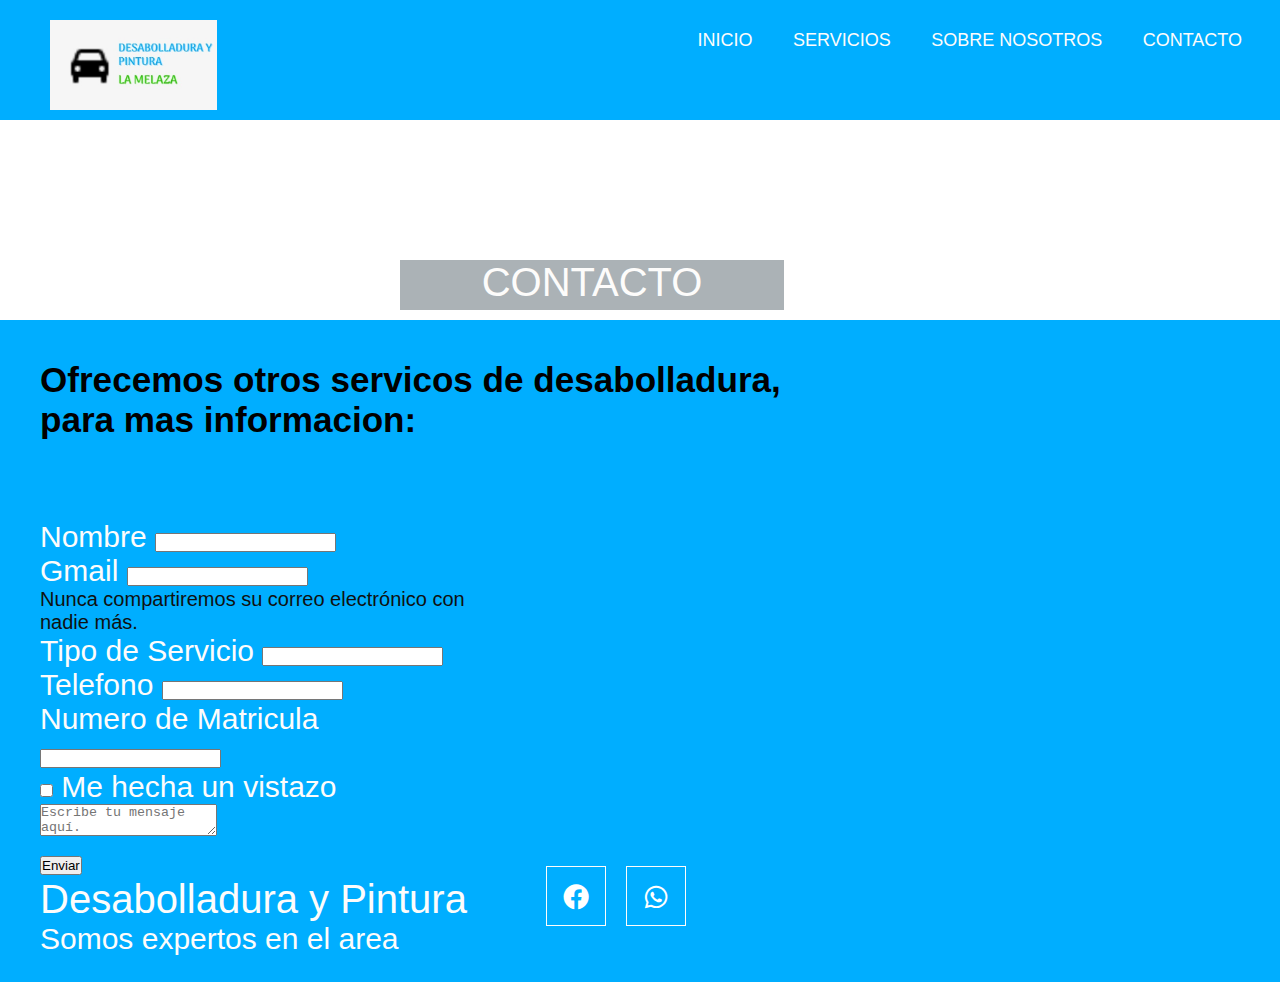
<file: Contactos.html>
<!DOCTYPE html>
<html lang="es">
<head>
    <meta charset="UTF-8">
    <meta http-equiv="X-UA-Compatible" content="IE=edge">
    <meta name="viewport" content="width=device-width, initial-scale=1.0">
    <title>Desabolladura y pintura-La melaza</title>
    <link rel="stylesheet" href="css/estillo.css">
    <link href='https://unpkg.com/boxicons@2.1.1/css/boxicons.min.css' rel='stylesheet'>
   
</head>

<body>
 
<header>
 <nav>
     <input type="checkbox" id="check">
     <label for="check" class="checkbtn">
         <i class="fas fa.bars"></i>
         <img src="img/menu-regular-24 (1).png" alt="" id="menuregular">
     </label>
         <a href="a" class="enlace">
            <img src="./img/logo.jpeg" alt="" class="logo">
        </a>
         <ul>

            <li> <a class="active"  href="index.html">INICIO</a>  </li>
            <li> <a href="Servicio.html">SERVICIOS</a>  </li>
            <li> <a href="Sobre Nosotros.html">SOBRE NOSOTROS</a>  </li>
            <li> <a href="Contactos.html">CONTACTO</a>  </li>
        </ul>
     
     </a>
 </nav>
 

<main>
</header>
<section class="contenedor" id="contactanos"></section>
        <h2 class="subtitulo">CONTACTO</h2>
        <section class="contactanos">
            <div class="cont-contactus">
            
            </div>
        </section>
   
        <footer id="contactos">
            <div class="infor">
                <h3><br> Ofrecemos otros servicos de desabolladura,</br> para mas informacion:</h3>
            </div>
            <div class="contenedor footer-contenedor">
            <div class="contact-us">
                         <form>
                        <div class="mb-3">
                            <div class="mb-3">
                           <label for="exampleInputName" class="form-label">Nombre</label>
                            <input type="name" class="form-control" id="exampleInputName" aria-describedby="nameHelp">
                        </div>
                       
                         <label for="exampleInputEmail1" class="form-label">Gmail</label>
                          <input type="gmail" class="form-control" id="exampleInputgmail1" aria-describedby="gmailHelp">
                       <div id="gmailHelp" class="form-text">Nunca compartiremos su correo electrónico con nadie más.</div>
                        </div>
                       <div class="mb-3">
                          <label for="exampleInputPassword1" class="form-label">Tipo de Servicio</label>
                          <input type="password" class="form-control" id="exampleInputPassword1">
                        </div>
                        <div class="mb-3">
                            <label for="exampleInputPhone" class="form-label">Telefono</label>
                            <input type="phone" class="form-control" id="exampleInputPhone" aria-describedby="phoneHelp">
                        </div>
                        <div class="mb-3">
                            <label for="exampleInputPhone" class="form-label">Numero de Matricula</label>
                            <input type="phone" class="form-control" id="exampleInputPhone" aria-describedby="phoneHelp">
                        </div>
                        <div class="mb-3 form-check">
                            <input type="checkbox" class="form-check-input" id="exampleCheck1">
                            <label class="form-check-label" for="exampleCheck1">Me hecha un vistazo</label>
                          </div>
                        <div class="elem-group">
                            <label for="message" class="form-label"></label>
                            <textarea id="message" name="visitor_message" placeholder="Escribe tu mensaje aquí." required></textarea>
                          </div>
                        <button type="submit" class="btn btn-primary">Enviar</button>
                      </form>
                <h2 class="brand">Desabolladura y Pintura</h2>
                <p>Somos expertos en el area</p>
            </div>
    
            <div class="social-media">
                <a href="https://www.facebook.com/" class="social-media-icon" target="blank">
                <i class='bx bxl-facebook-circle'></i>
                <a href="https://web.whatsapp.com/" class="social-media-icon" target="blank">
                <i class='bx bxl-whatsapp'></i>
            </a>
            </div>
        </div>
        <div class="line"></div>
        <div class="maps">
        <iframe src="https://www.google.com/maps/embed?pb=!1m18!1m12!1m3!1d60525.433455066726!2d-69.87164129999994!3d18.536149600000005!2m3!1f0!2f0!3f0!3m2!1i1024!2i768!4f13.1!3m3!1m2!1s0x8eaf8601ca4f32e5%3A0x9b533d362c30a546!2sParque%20Francisco%20del%20Rosario%20Sanchez!5e0!3m2!1ses!2sdo!4v1644966520437!5m2!1ses!2sdo" width="400" height="300" style="border:0;" allowfullscreen="" loading="lazy"></iframe>
    </div>
        </footer>
</file>
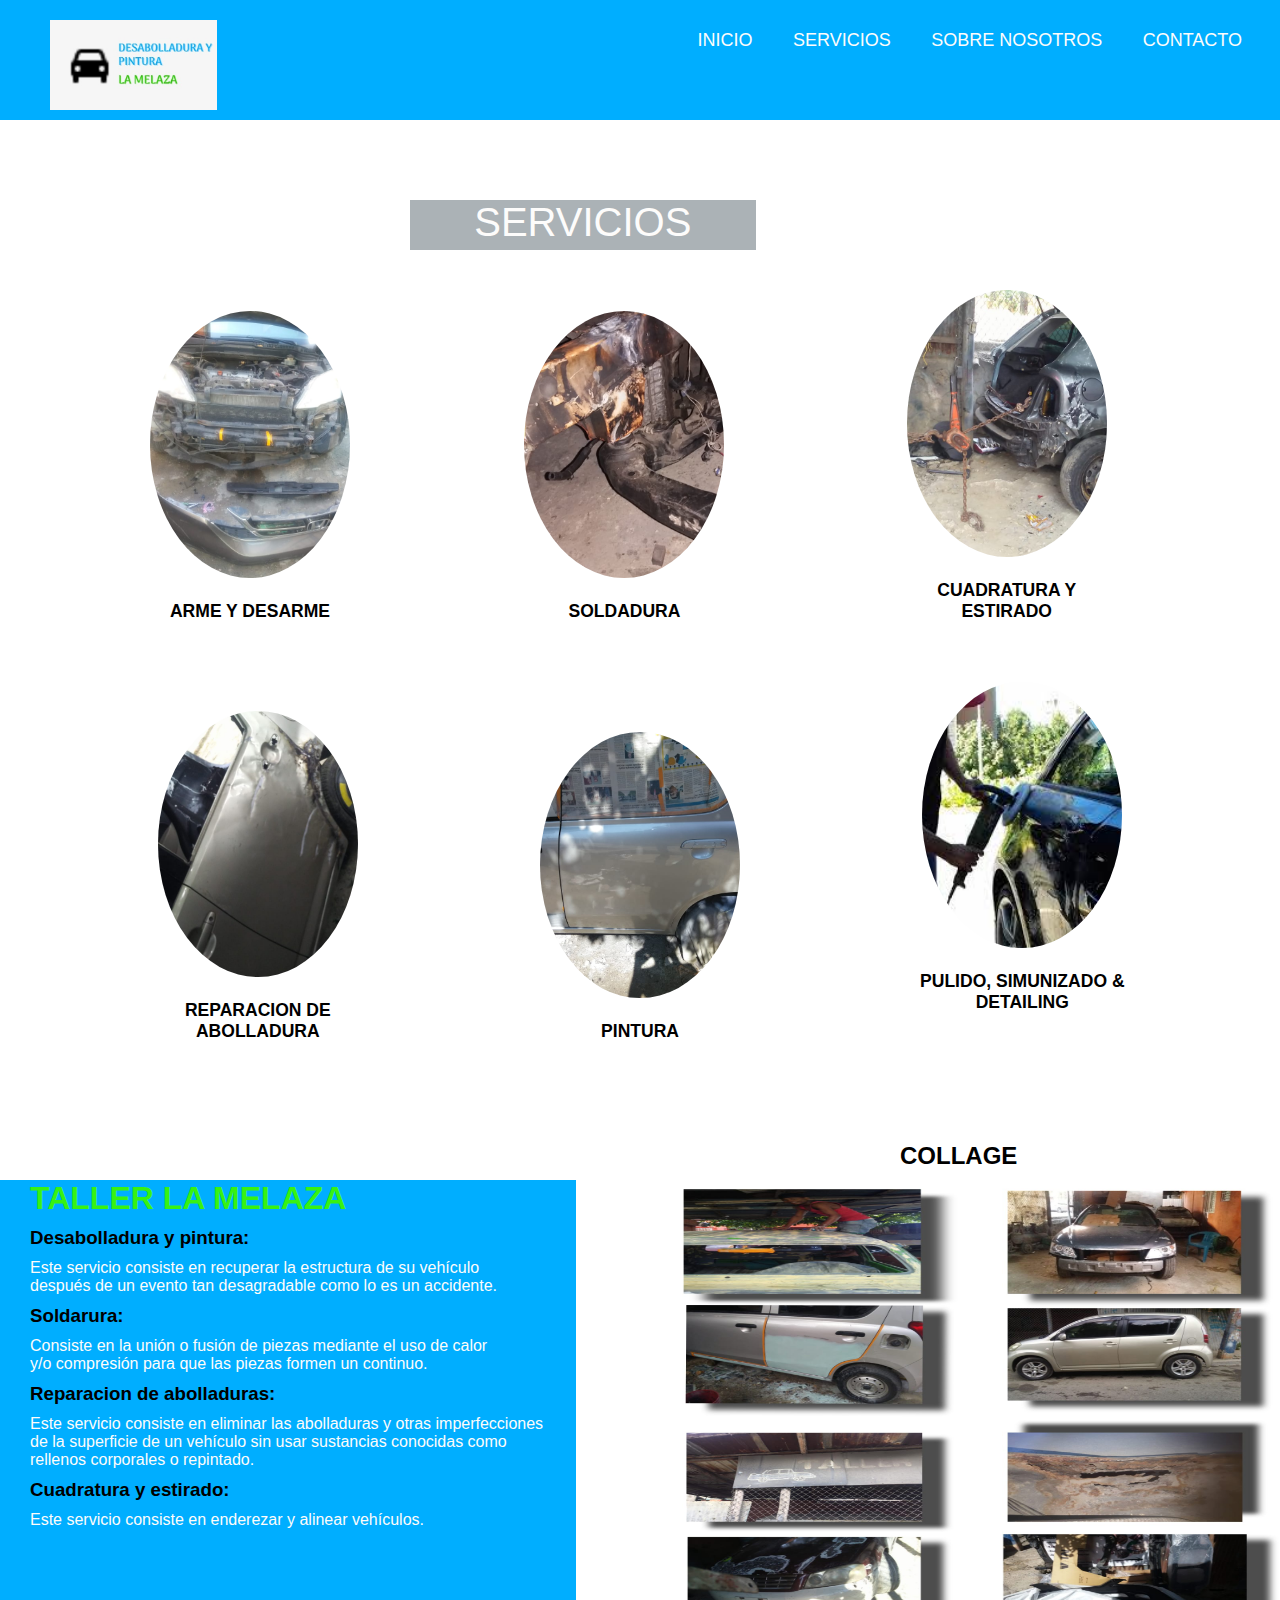
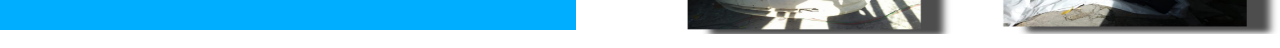
<file: Servicio.html>
<!DOCTYPE html>
<html lang="es">
<head>
    <meta charset="UTF-8">
    <meta http-equiv="X-UA-Compatible" content="IE=edge">
    <meta name="viewport" content="width=device-width, initial-scale=1.0">
    <title>Desabolladura y pintura-La melaza</title>
    <link rel="stylesheet" href="css/estillo.css">
    <link href='https://unpkg.com/boxicons@2.1.1/css/boxicons.min.css' rel='stylesheet'>
   
</head>

<body>
 
<header>
 <nav>
     <input type="checkbox" id="check">
     <label for="check" class="checkbtn">
         <i class="fas fa.bars"></i>
         <img src="img/menu-regular-24 (1).png" alt="" id="menuregular">
     </label>
         <a href="a" class="enlace">
            <img src="./img/logo.jpeg" alt="" class="logo">
        </a>
         <ul>

            <li> <a class="active"  href="index.html">INICIO</a>  </li>
            <li> <a href="Servicio.html">SERVICIOS</a>  </li>
            <li> <a href="Sobre Nosotros.html">SOBRE NOSOTROS</a>  </li>
            <li> <a href="Contactos.html">CONTACTO</a>  </li>
        </ul>
     
     </a>
 </nav>
 

<main>
</header>
            
    <main>
        <section class="contenedor" id="sevicio">
            <h2 class="subtitulo">SERVICIOS</h2>
            <div class="contenedor-servicio">
                
                <div class="cherklist servicio">

                    <div class="service">
                    <img id="foto" src="img/imagen1.jpeg"><h3>ARME Y DESARME</h3>
                    </div>

                    <div class="service">
                    <img id="foto1" src="img/imagen3.jpeg"><h3>SOLDADURA</h3>
                    </div>

                    <div class="service">
                        <img id="foto2" src="img/imagen11.jpeg"><h3>CUADRATURA Y ESTIRADO</h3>
                     </div> 
                     <br> 
                        <div class="service">
                            <img id="foto3" src="img/imagen14.jpeg"><h3>REPARACION DE ABOLLADURA</h3>
                        </div>        
                            <div class="service">
                                <img id="foto4" src="img/imagen17.jpeg"><h3>PINTURA</h3>
                            </div>    
                                <div class="service">
                                    <img id="foto5" src="img/polido.jpg"><h3>PULIDO, SIMUNIZADO & DETAILING</h3>
                                </br>
                        </div>
                    </div>
                </div>
            </div>
        </section>

        <div class="contenedor-cola">
            <p> <h2 class="subtitulocola"> COLLAGE</h2></div>
            <section id="texto">
                <div class="texto">
                    <p> <h1 class="subtitulotexto"> TALLER LA MELAZA</h1></p>
                    <div class="contenedor-texto">
                      <h3> <p>Desabolladura y pintura:</p></h3></div>
                    <div class="contenedortexto">
                <p>Este servicio consiste en recuperar la estructura de su vehículo<br> después
                     de un evento tan desagradable como lo es un accidente.</p>
                </div>
    
                <div class="contenedor-texto">
                  <h3> <p>Soldarura:</p></h3></div>
                <div class="contenedortexto">
            <p>Consiste en la unión o fusión de piezas mediante el uso de calor <br>y/o compresión 
                para que las piezas formen un continuo.</br></p></div>
            
            
            <div class="contenedor-texto">
                <h3> <p>Reparacion de abolladuras:</p></h3></div>
              <div class="contenedortexto">
          <p>Este servicio consiste  en eliminar las abolladuras y otras imperfecciones
              <br> de la superficie de un vehículo sin usar sustancias conocidas como 
             <br> rellenos corporales o repintado.</br></p></div>
            
     
          
          <div class="contenedor-texto">
            <h3> <p>Cuadratura y estirado:</p></h3></div>
          <div class="contenedortexto">
      <p>Este servicio consiste en enderezar y alinear vehículos.</p>
      </div>
    </div> 
    
    <section class="Aboutus" id="collasch">
         <img src="img/collage.jpeg" class="imgcollage"  width="50%" height="450">
            </section>
        </div>
</file>
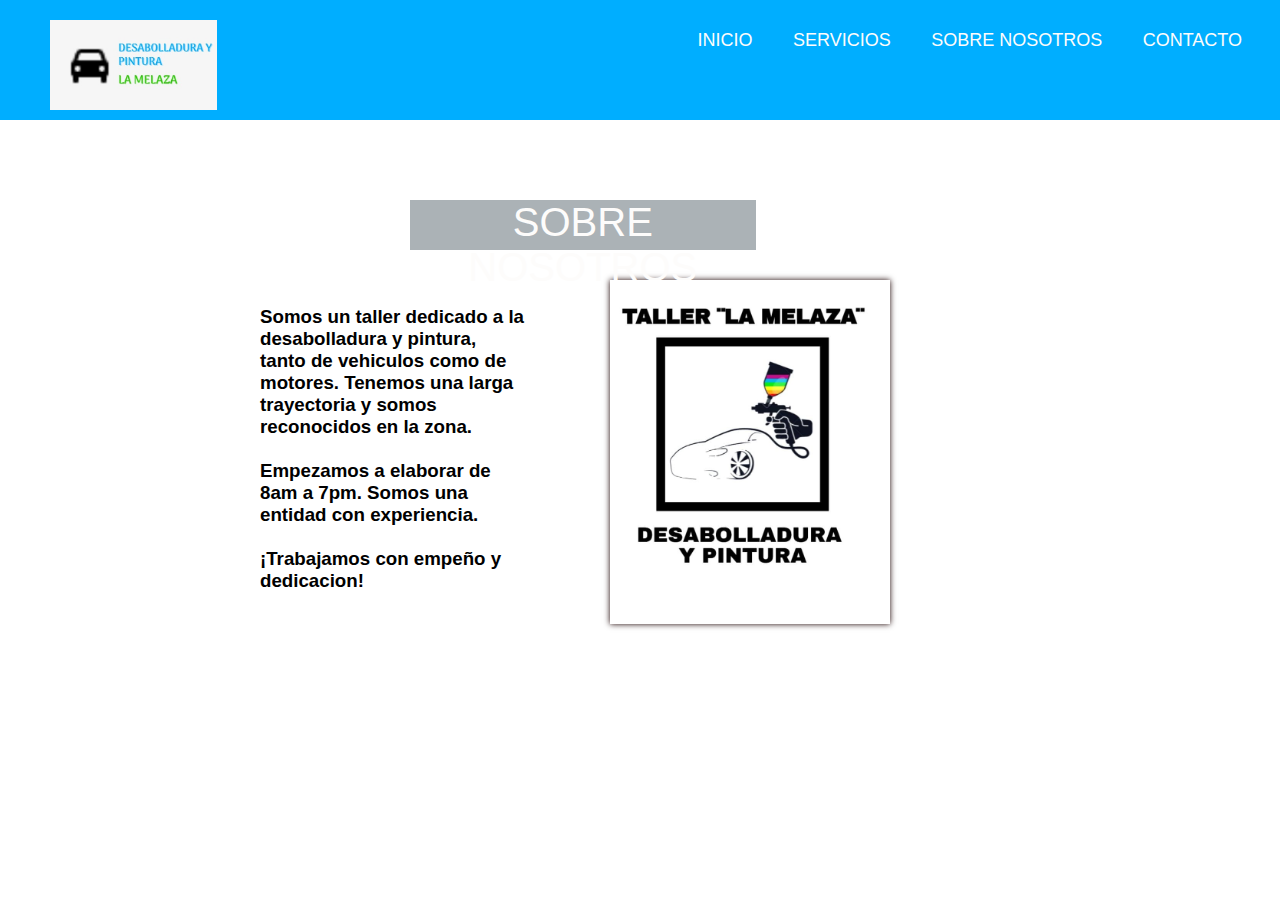
<file: Sobre Nosotros.html>
<!DOCTYPE html>
<html lang="es">
<head>
    <meta charset="UTF-8">
    <meta http-equiv="X-UA-Compatible" content="IE=edge">
    <meta name="viewport" content="width=device-width, initial-scale=1.0">
    <title>Desabolladura y pintura-La melaza</title>
    <link rel="stylesheet" href="css/estillo.css">
    <link href='https://unpkg.com/boxicons@2.1.1/css/boxicons.min.css' rel='stylesheet'>
   
</head>

<body>
 
<header>
 <nav>
     <input type="checkbox" id="check">
     <label for="check" class="checkbtn">
         <i class="fas fa.bars"></i>
         <img src="img/menu-regular-24 (1).png" alt="" id="menuregular">
     </label>
         <a href="a" class="enlace">
            <img src="./img/logo.jpeg" alt="" class="logo">
        </a>
         <ul>

            <li> <a class="active"  href="index.html">INICIO</a>  </li>
            <li> <a href="Servicio.html">SERVICIOS</a>  </li>
            <li> <a href="Sobre Nosotros.html">SOBRE NOSOTROS</a>  </li>
            <li> <a href="Contactos.html">CONTACTO</a>  </li>
        </ul>
     
     </a>
 </nav>
 

<main>
</header>
<section class="Aboutus" id="sobrenosotros">
    <div class="contenedor">
       <p> <h2 class="subtitulo"> SOBRE NOSOTROS</h2>
        <div class="imagens"><img src="img/sobre nosotros.jpeg"  class="img-sobrenosotros"</div>
        
        <div class="contenedor-sobrenosotros">
            
    <h3><br>Somos un taller dedicado a la desabolladura y pintura, tanto de vehiculos como de motores.
        Tenemos una larga trayectoria y somos reconocidos en la zona.</br>
    <br>Empezamos a elaborar de 8am a 7pm. Somos una entidad con experiencia.</br>
    <br>¡Trabajamos con empeño y dedicacion!</p></h3> 
    
        </div>
    </div>
</section>
</file>
<file: css/estillo.css>
*{
    margin: 0;
    padding: 0;
    box-sizing: border-box;
}

:root{
    scroll-behavior: smooth;
}
  
body{
    font-family: "Open Sans", sans-serif;
}
#banner{
    margin: 0px;
    position: relative;
    
}

#banner .contenedor{
    background: #fdfcfb;
    width: 55%;
    height: 100%;
    opacity: 0.7;
}
#banner .contenedor{
    position: absolute;
    text-align: left;
    top: 100%;
    color: rgb(0, 0, 0);
    margin: -455px 10px 10px 50px;
}


#banner h1{
    text-align: justify;

}

.mama {
    margin: 0px 0px 0px 10px;
    background: #00aeff;
    height: 170px;
    width: 45%;
}

.subtituloparrafo{
    font-weight: 100;
    color: #0c0600;
    margin-bottom: 40px;
    font-size: 40px;
    margin: 10px 10px 0px 10px; 
}
.subtituloparrafo1{
    font-weight: 100;
    color: #0c0600;
    margin-bottom: 40px;
    font-size: 40px;
    margin: -12px 10px 0px 10px; 
    
}
.contenedor-parrafo{
   color: #fdfcfb;
   font-size: 20px;
   margin: -10px 10px 10px 10px;
}


*{
    padding: 0;
    margin: 0;
    text-decoration: none;
    list-style: none;
    box-sizing: border-box;
}

nav{
    background: #00aeff;
    height: 120px;
    width: 100%;
}

.enlace{
    position: absolute;
    padding: 20px 50px;
}

.logo{
    height: 90px;
}

nav ul{
    float: right;
    margin-right: 20px;
}

nav ul li{
    display: inline-block;
    line-height: 80px;
    margin: 0 5px;
}
nav ul a{
    color: #fdfcfb;
    font-size: 18px;
    padding: 7px 13px;
    border-radius: 3px;
    text-transform: uppercase;
}
li a:hover{
    background: #f71515;
}
.checkbtn{
    font-size: 30px;
    color: #fdfcfb;
    float: right;
    line-height: 80px;
    margin-right: 40px;
    cursor: pointer;
    display: none;
}
#check{
    display: none;
}

.contenedor{
    width: 90%;
    max-width: 1200px;
    overflow: hidden;
    margin: 10px 10px 10px 10px;
    padding: 60px 0;
    


}

/* Nuestro servicio */

.subtitulo{
    text-align: center;
    font-weight: 300;
    color: #fdfcfb;
    margin-bottom: 40px;
    font-size: 40px;

}
.subtitulo{
    background: #abb2b6;
    height: 50px;
    width: 30%;
    margin: 10px 10px 10px 400px;
}


.contenedor-servicio{
    display: flex;
    justify-content: space-evenly;
    align-items: center;
    flex-wrap: nowrap;
    object-fit: cover;
}

.contenedor-servicio img{
    width: 200px;
    height: 200pt;
    border-radius: 50%;
   object-fit: cover;
   margin: 10px 10px 10px 100px;
}

.service{
object-fit: cover;
max-width: 30%;
height: auto;
margin: 40px;
padding: 10px;
display: inline-block;
margin: auto;
}

.service{
    margin-bottom: 20px;
    object-fit: cover;
}
.service h3{
    margin: 10px 10px 10px 100px;
}

.service{
    text-align:center;
font-weight: 50;
color: #000000;
margin-bottom: 20px;
font-size: 15px;
margin: 10px 10px 10px 30px ;
}

.texto{

    background: #00aeff;
    height: 450px;
    width: 45%;

}

.subtitulotexto{
    margin: 10px 10px 10px 30px; 
    color: #38f113;
    
}

.contenedor-texto{
    margin: 10px 10px 10px 30px;
    width: 60ch;
    color: #000000
}

.contenedortexto{
    margin: 10px 10px 10px 30px;
    width: 60ch;
    color: #fdfcfb;
    
}
.imgcollage{
     margin: -600px 10px 10px 650px;
}

.contenedor-cola{
    margin: 10px 10px 10px 900px;
}

.contenedor-sobrenosotros{
    display: flex;
    justify-content: space-evenly;
    flex-wrap: wrap;
    margin: -350px 400px 10px 250px;
    color: #000000;
    width: 30ch;
}

/* Footer */

footer{
    background: #00aeff;
    padding-bottom: 0.1px;
    
}


.footer-content{
    display: flex;
    justify-content: space-between;
    align-items: center;
    flex-wrap: wrap;
    padding-top: 60px;
    padding-bottom: 40px;
    
}

.contact-us{
    width: 40%;
    color: #fdfcfb;
    margin: 10px 10px 10px 30px;
    font-size: 30px;
}
.form-text{
    color: #0f1110;
    font-size: 20px;
}

.brand{
    font-weight: 500;
    font-size: 40px;

}

.brand+p{
    font-weight: 500;
}
.social-media{
    width: 50%;
    display: flex;
    justify-content: flex-end;
    margin: -100px 10px 10px 100px;
}

.social-media-icon{
    display: inline-block;
    margin-left: 20px;
    width: 60px;
    height: 60px;
    border: 1px solid #fdfcfb;
    border-right: 50%;
    text-align: center;
    color: #ffffff;
}

.social-media-icon:hover{
    background: #ffffff;
    color: #f11313;
}
.social-media-icon i{
    font-size: 30px;
    line-height: 60px;
}

.line{
    width: 100%;
    max-width: 1200px;
    margin: 0 auto;
    height: 2px;
    background: #ffffff;
    margin-bottom: 60px;

}
.maps{
    margin: -400px 10px 10px 900px;
}

.infor{
    margin: 10px 10px 10px 40px;
    font-size: 30px;
}

.img-sobrenosotros{
    
    width: 100% ;
    max-width: 280px;
    display: block;
    margin-bottom: 15px;
    box-shadow: 0 0 6px rgb(27, 1, 1);
    cursor: pointer;
    margin: 30px 10px 10px 600px;
    
}
</file>
